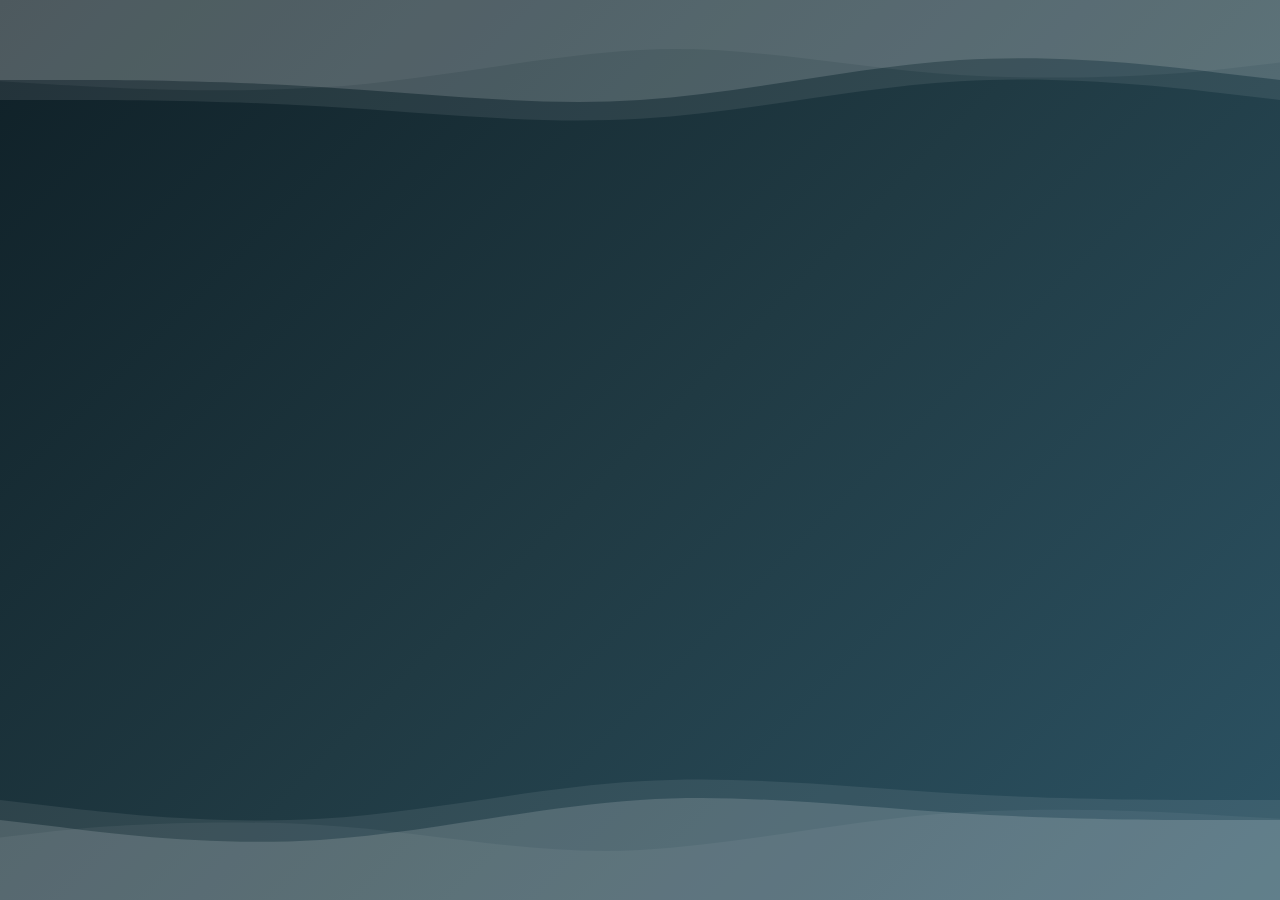
<file: test2.html>
<!DOCTYPE html>
<html lang="en">
<head>
<meta charset="UTF-8">
<meta name="viewport" content="width=device-width, initial-scale=1.0">
<title>Modern Wave UI</title>

<style>
* {
    margin: 0;
    padding: 0;
    box-sizing: border-box;
    font-family: Arial, sans-serif;
}

body {
    min-height: 100vh;
    background: linear-gradient(135deg, #0f2027, #203a43, #2c5364);
    display: flex;
    justify-content: center;
    align-items: center;
    overflow: hidden;
    position: relative;
    color: white;
}



/* Wave Containers */
.wave-container {
    position: absolute;
    width: 100%;
    overflow: hidden;
    line-height: 0;
}

.wave-container svg {
    display: block;
    width: 100%;
    height: 200px;
}

/* Bottom wave container */
.wave-container.bottom {
    bottom: 0;
    left: 0;
}

/* Top wave container - rotated */
.wave-container.top {
    top: 0;
    left: 0;
    transform: rotate(180deg);
}

/* Waves */
.wave1 {
    fill: rgba(255, 255, 255, 0.15);
}

.wave2 {
    fill: rgba(255, 255, 255, 0.08);
}

.wave3 {
    fill: rgba(255, 255, 255, 0.05);
}

/* Responsive adjustments */
@media (max-width: 768px) {

    
    .wave-container svg {
        height: 150px;
    }
}

@media (max-width: 480px) {

    
    .wave-container svg {
        height: 120px;
    }
}
</style>
</head>

<body>
<!-- Top Wave Container -->
<div class="wave-container top">
    <svg viewBox="0 0 1440 320" preserveAspectRatio="none">
        <path class="wave1"
            d="M0,192L60,202C120,213,240,235,360,224C480,213,600,171,720,160C840,149,960,171,1080,181C1200,192,1320,192,1380,192L1440,192L1440,320L0,320Z">
        </path>

        <path class="wave2"
            d="M0,160L60,170C120,180,240,200,360,190C480,180,600,140,720,130C840,120,960,140,1080,150C1200,160,1320,160,1380,160L1440,160L1440,320L0,320Z">
        </path>

        <path class="wave3"
            d="M0,220L60,210C120,200,240,190,360,200C480,210,600,250,720,240C840,230,960,190,1080,180C1200,170,1320,180,1380,185L1440,190L1440,320L0,320Z">
        </path>
    </svg>
</div>



<!-- Bottom Wave Container -->
<div class="wave-container bottom">
    <svg viewBox="0 0 1440 320" preserveAspectRatio="none">
        <path class="wave1"
            d="M0,192L60,202C120,213,240,235,360,224C480,213,600,171,720,160C840,149,960,171,1080,181C1200,192,1320,192,1380,192L1440,192L1440,320L0,320Z">
        </path>

        <path class="wave2"
            d="M0,160L60,170C120,180,240,200,360,190C480,180,600,140,720,130C840,120,960,140,1080,150C1200,160,1320,160,1380,160L1440,160L1440,320L0,320Z">
        </path>

        <path class="wave3"
            d="M0,220L60,210C120,200,240,190,360,200C480,210,600,250,720,240C840,230,960,190,1080,180C1200,170,1320,180,1380,185L1440,190L1440,320L0,320Z">
        </path>
    </svg>
</div>

</body>
</html>
</file>
